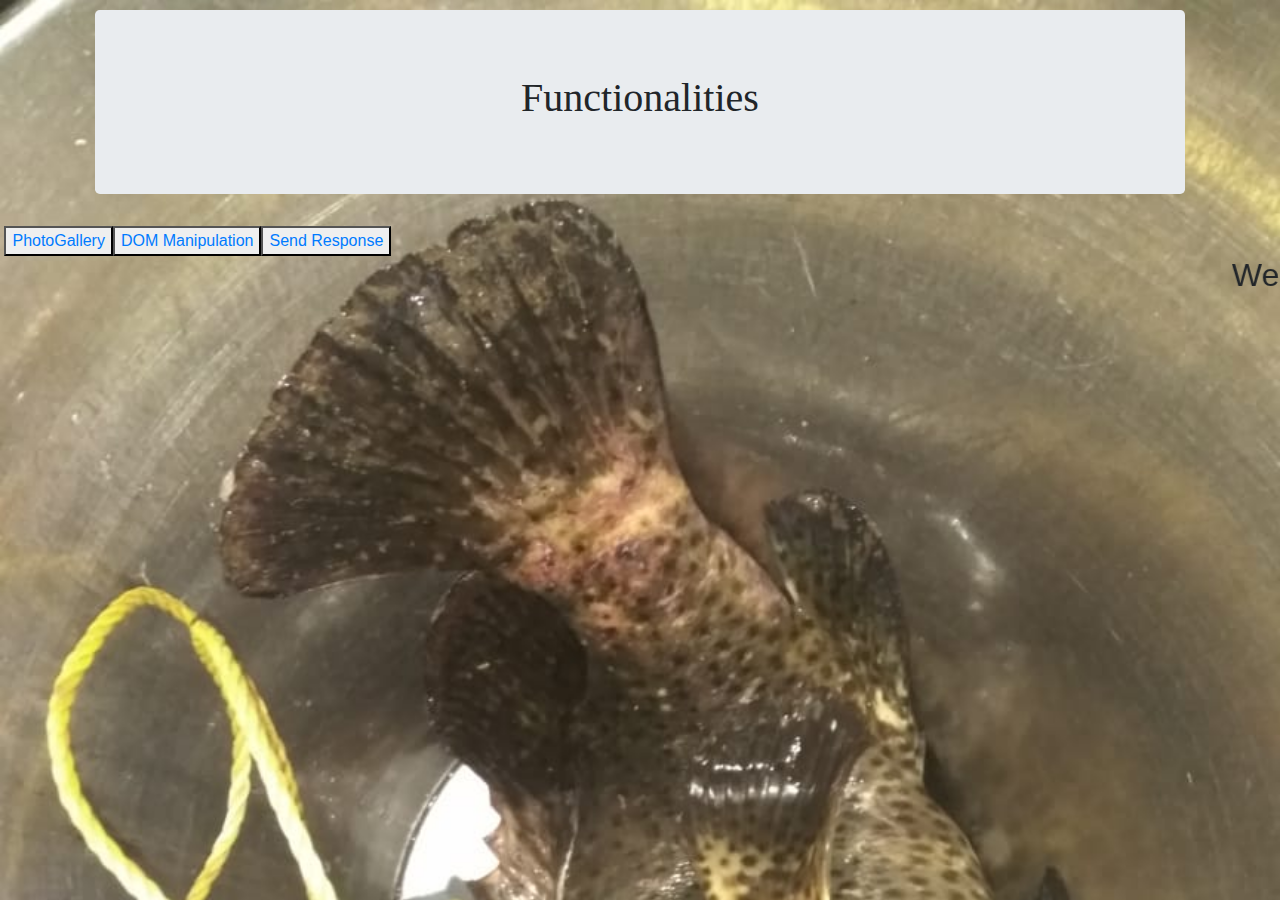
<file: index.html>
<!DOCTYPE html>
<html>
<head>
	<title>One</title>
</head>
<link rel="stylesheet" type="text/css" href="s.css">
<link rel="stylesheet" type="text/css" href="bootstrap.css">
<script type="text/javascript" href="jquery.js"></script>
<script type="text/javascript" href="bootstrap.js"></script>
<body>
	<div class="container">
		<div class="jumbotron">
			<h1><center>Functionalities</center></h1>
		</div>
	</div>
		<div class="btn-group">&nbsp
		<button class="btn-link" type="button"><a href="two.html">PhotoGallery</a></button>
		<button class="btn-link" type="button"><a href="Dom.html">DOM Manipulation</a></button>
		<button class="btn-link" type="button"><a href="Respose.html">Send Response</a></button>
        </div> 
<h2><marquee>Website Under Construction</marquee></h2>
</body>  
</html>
</file>
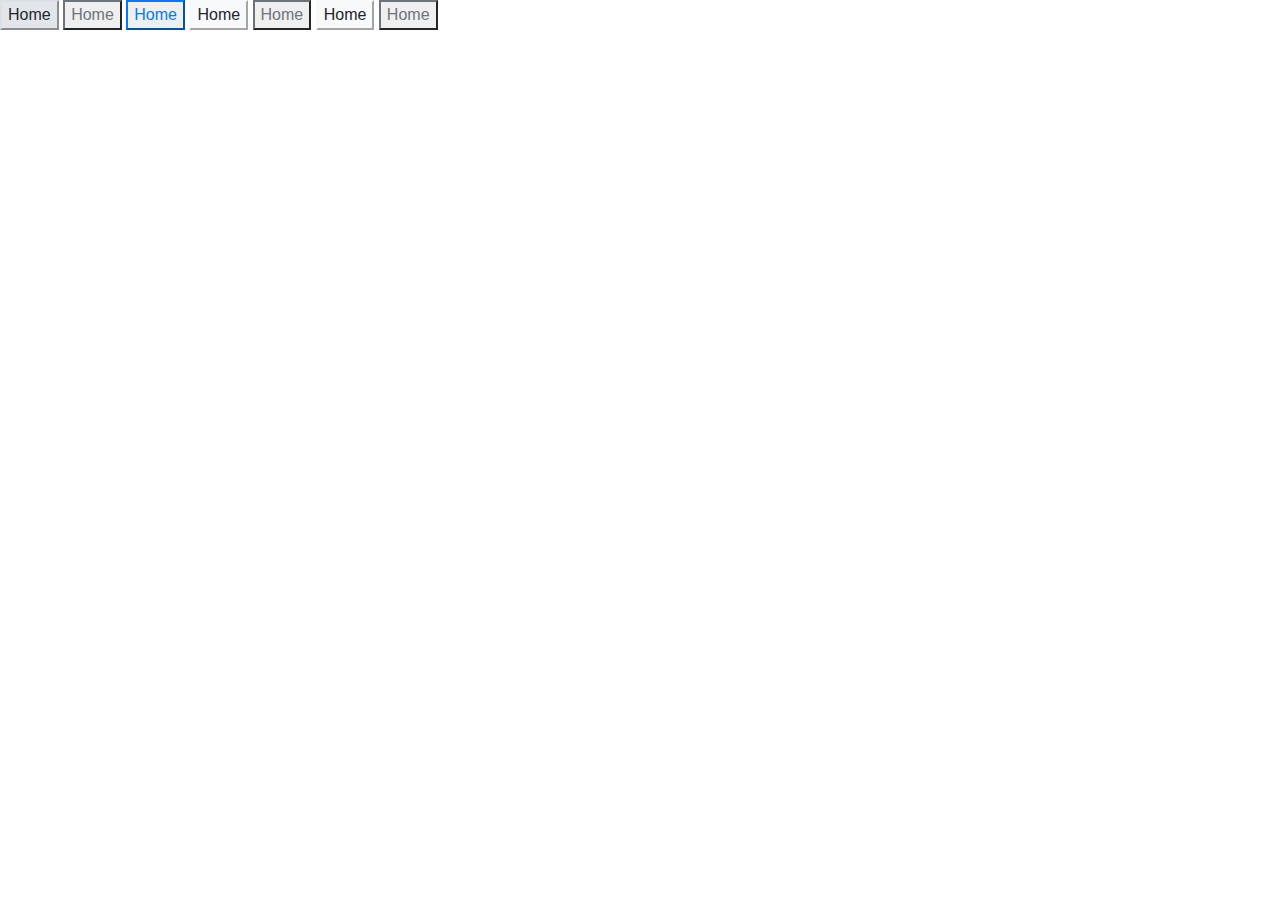
<file: Construction.html>
<!DOCTYPE html>
<html>
<head>
	<title>One</title>
</head>
<link rel="stylesheet" type="text/css" href="bootstrap.css">
<script type="text/javascript" href="jquery.js"></script>
<script type="text/javascript" href="bootstrap.js"></script>
<body>
	<button class="btn-light" type="button">Home</button>
    <button class="btn-outline-secondary" type="button">Home</button>
    <button class="btn-outline-primary" type="button">Home</button>
    <button class="dropdown-menu" type="button">Home</button>
    <button class="btn-light" type="button">Home</button>
    <button class="btn-outline-secondary" type="button">Home</button>
    <button class="btn-light" type="button">Home</button>
    <button class="btn-outline-secondary" type="button">Home</button>	
</div>
</body>
</html>
</file>
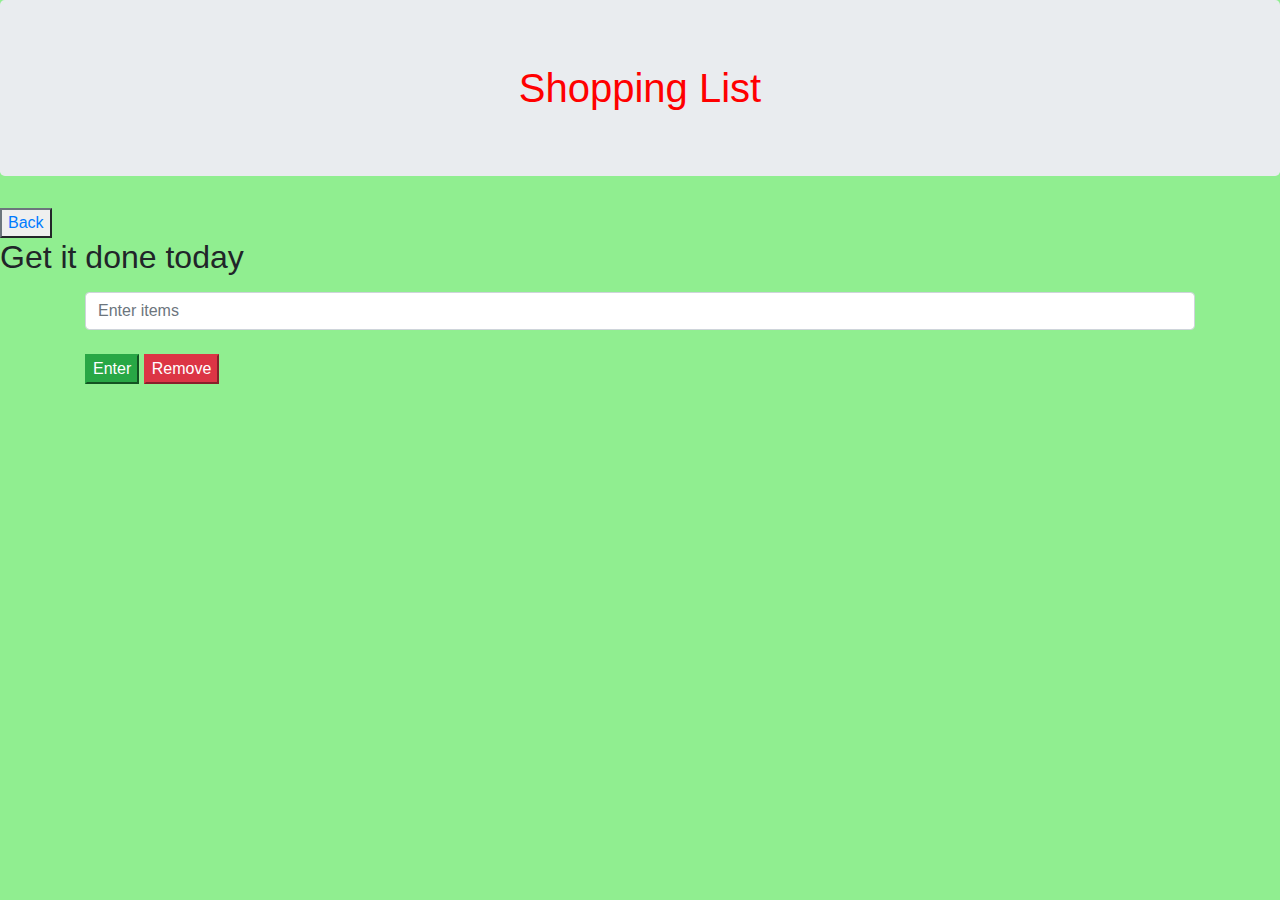
<file: Dom.html>
<!DOCTYPE html>
<html>
<head>
	<title>DOM Manipulation</title>
	<link rel="stylesheet" type="text/css" href="bootstrap.css">
</head>
<body style="background-color: lightgreen">
	<center><h1 style="color: red" class="jumbotron">Shopping List</h1></center>
	<button class="btn-outline-secondary" type="button"><a href="index.html">Back</a></button>
	<h2><p id="first"> Get it done today</p></h2>
	<form class="container">
	<input id="userinput" class="form-control" type="text" placeholder="Enter items">
	<br>
	<button class="btn-success" type="button" id="enter">Enter</button>
	<button class="btn-danger" type="button" id="remove">Remove</button>
</form>
	<ul class="coolTitle">
	</ul>
	<script type="text/javascript" src="Dom.js"></script>
</body>
</html>
</file>
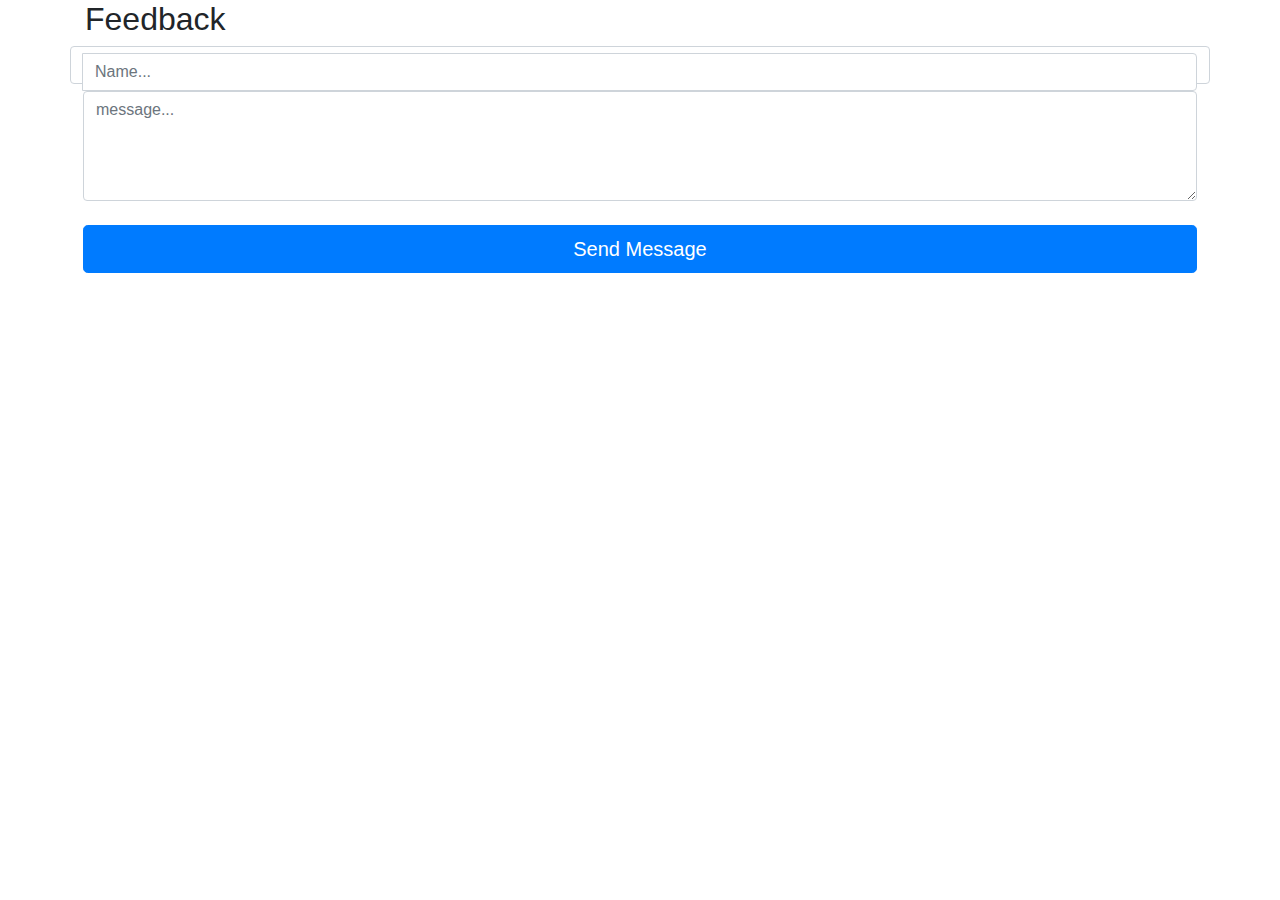
<file: Respose.html>
<!DOCTYPE html>
<html>
<head>
	<link rel="stylesheet" type="text/css" href="bootstrap.css">
	<script type="text/javascript" href="k.js"></script>
	<title>Response</title>
</head>
<body>
<form method="post">
      <div class="container">
        <h2 >Feedback</h2>
        <div class="row">
          <div class="form-control">
            <div class="input-group">
              <div class="input-group-prepend">
              </div>
              <input type="text" class="form-control" name="name" placeholder="Name...">
            </div>
            <div class="textarea">
              <textarea class="form-control" name="text" rows="4" cols="80" placeholder="message..."></textarea>
            </div><br>
            <div class="send-button">
              <button type="submit" class="btn btn-primary btn-round btn-block btn-lg">Send Message</button>
            </div>
          </div>
        </div>
      </div>
</form>
</body>
</html>
</file>
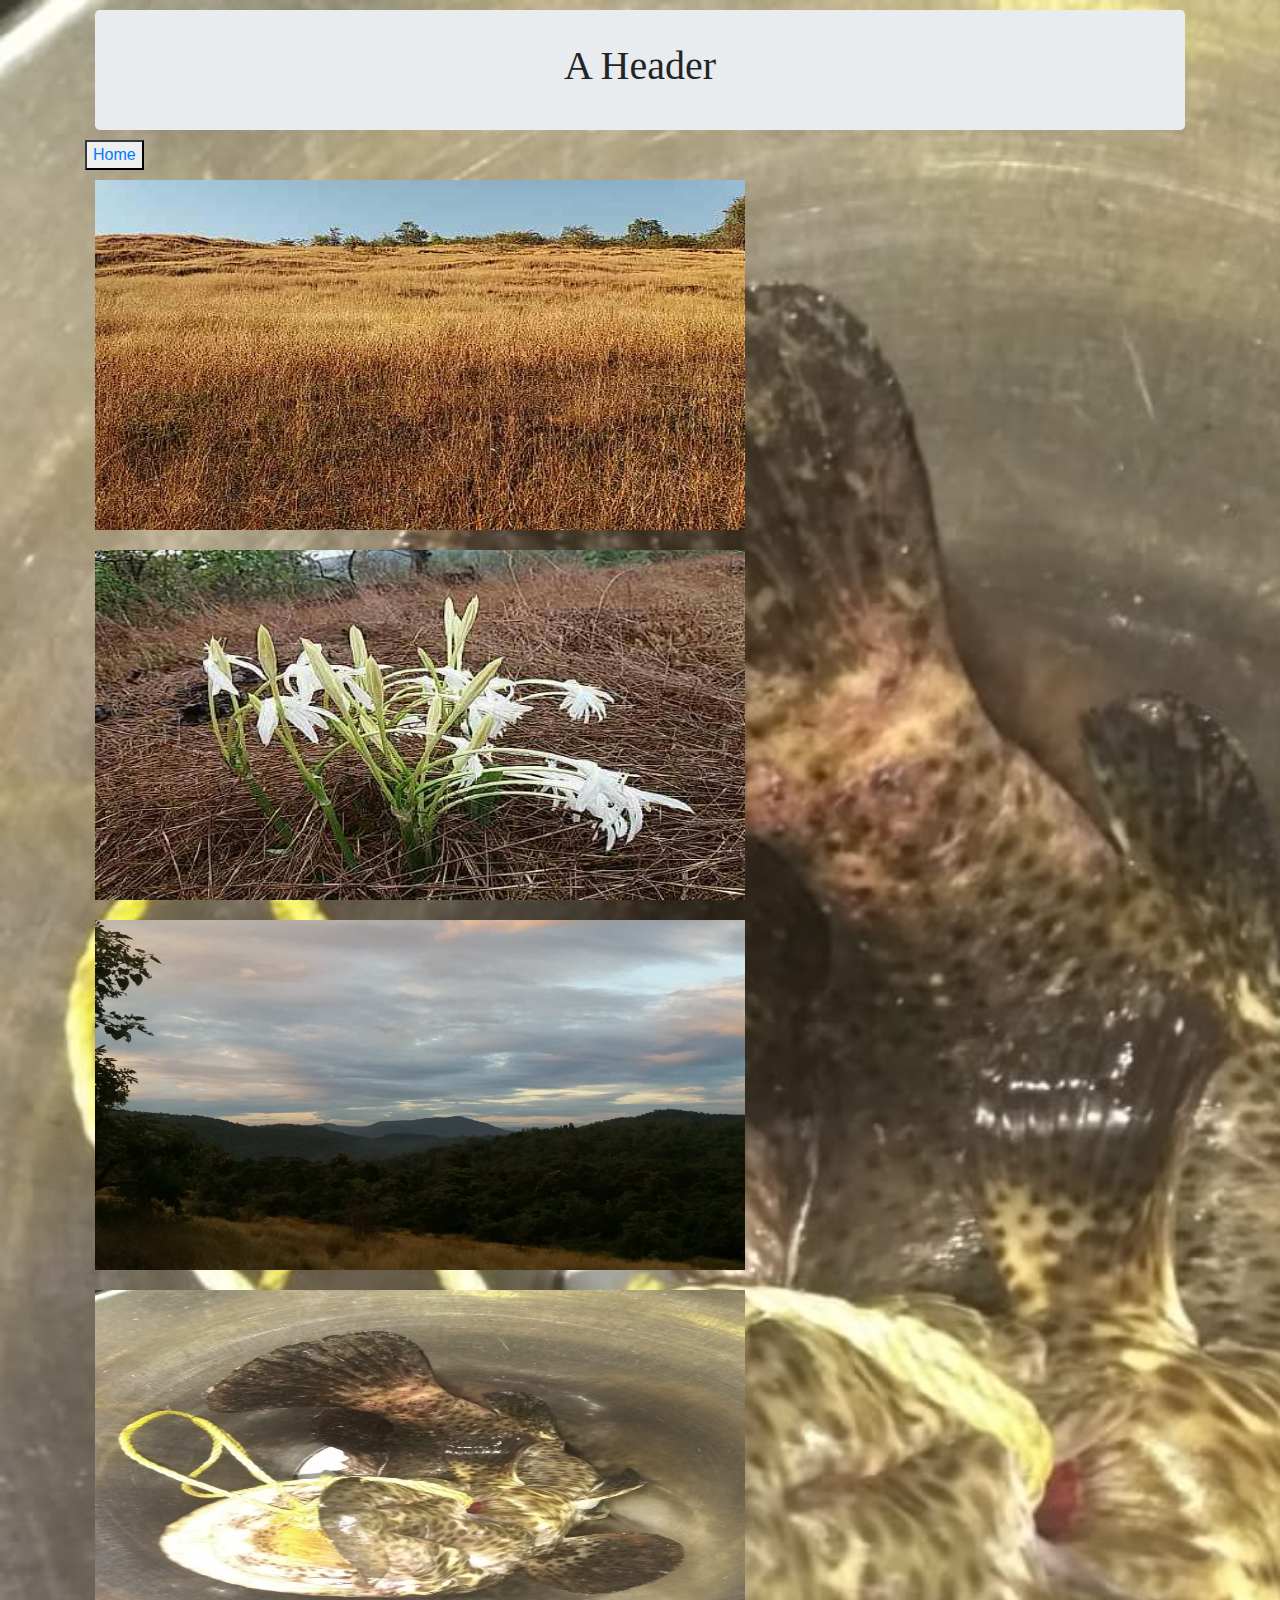
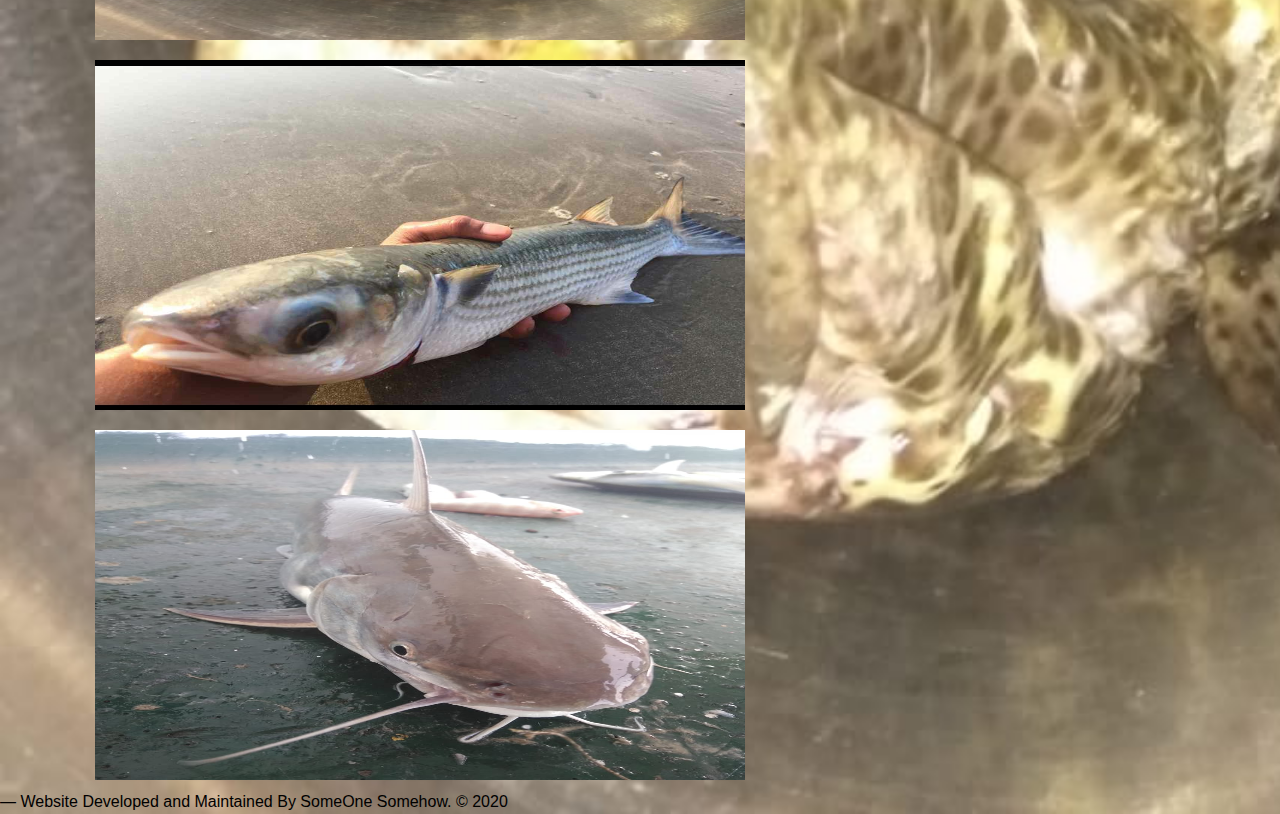
<file: two.html>
<!DOCTYPE html>
<html>
<head>
	<title>Two</title>
</head>
<link rel="stylesheet" type="text/css" href="bootstrap.css">
<link rel="stylesheet" type="text/css" href="s.css">
<script type="text/javascript" href="jquery.js"></script>
<script type="text/javascript" href="bootstrap.js"></script>
<body>
<div class="container">
	<div class="jumbotron">
		<h1><center>A Header</center></h1>
	</div>
	<button class="btn-outline-dark" type="button"><a href="index.html">Home</a></button>
</div>
	<div class="container">
		<a href="pc1.jpg"><img src="pc1.jpg"></a>
		<a href="pc2.jpg"><img src="pc2.jpg"></a>
		<a href="pc3.jpg"><img src="pc3.jpg"></a>
		<a href="pc4.jpg"><img src="pc4.jpg"></a>
		<a href="pc5.jpg"><img src="pc5.jpg"></a>
		<a href="pc6.jpg"><img src="pc6.jpg"></a>
	</div>
<footer class="blockquote-footer">Website Developed and Maintained By SomeOne Somehow. &copy 2020</footer>
</body>
</html>
</file>
<file: s.css>
body {
  background-size:cover;
  background-image: url(pc4.jpg);
}

.jumbotron {
  background-blend-mode: darken;
  background-size: cover;
  padding: 2rem 1rem;
  margin: 10px 10px;
  background-color: #e9ecef;
  border-radius: 0.3rem;
}

img
{
  margin: 10px;
  height: 350px;
  width: 650px;
  transition: all 1s;
}

img:hover{
  transform: scale(1.1);
}

.container2
{
  display: flex;
  flex-wrap: wrap;
}

h1{
  font-family: fantasy;
}

.blockquote-footer {
  display: block;
  font-size: 100%;
  color: #000;
}

.btn-link {
  font-weight: 400;
  color: #007bff;
  text-decoration: none;
}

.btn-link:hover {
  color: #0056b3;
  text-decoration: underline;
}

.btn-link:focus, .btn-link.focus {
  text-decoration: underline;
}

.btn-link:disabled, .btn-link.disabled {
  color: #6c757d;
  pointer-events: none;
}
</file>
